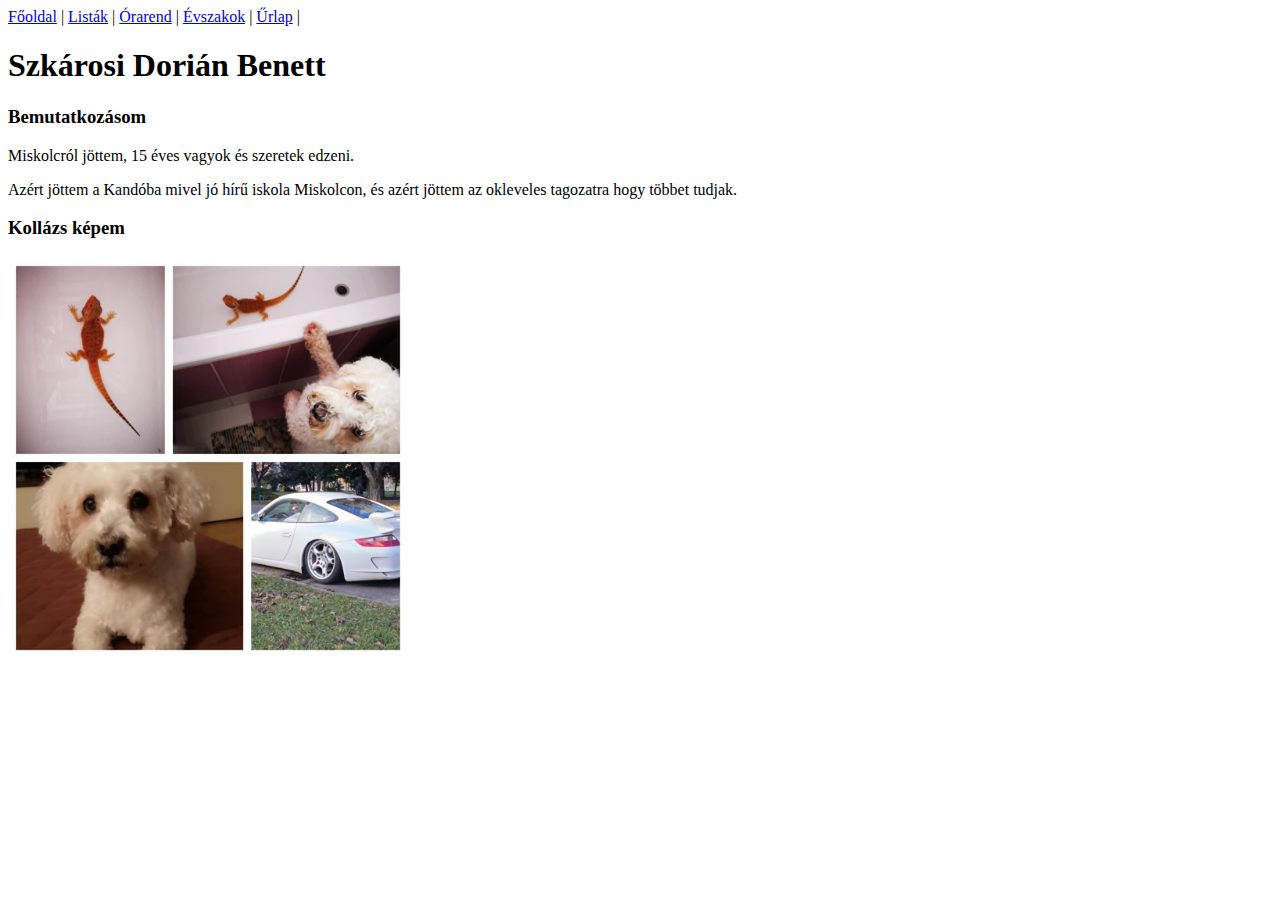
<file: index.html>
<!DOCTYPE html>
<html lang="hu">
<head>
    <link rel="stylesheet" href="./css/style.css">
    <meta charset="UTF-8">
    <meta name="viewport" content="width=device-width, initial-scale=1.0">
    <title>Kollázs</title>
</head>
<body>
    <nav>
        <a href="index.html">Főoldal</a> |
        <a href="listak.html">Listák</a> |
        <a href="orarend.html">Órarend</a> |
        <a href="evszak.html">Évszakok</a> |
        <a href="urlap.html">Űrlap</a> |
    </nav>
    <h1>Szkárosi Dorián Benett</h1>
    <h3>Bemutatkozásom</h3>
<p>Miskolcról jöttem, 15 éves vagyok és szeretek edzeni.</p>
<p>Azért jöttem a Kandóba mivel jó hírű iskola Miskolcon, és azért jöttem az okleveles tagozatra hogy többet tudjak.</p>
<h3>Kollázs képem</h3>
<img src="kolazs.jpg" alt="a kollázsom" title="a kollázsom">




</body>
</html>
</file>
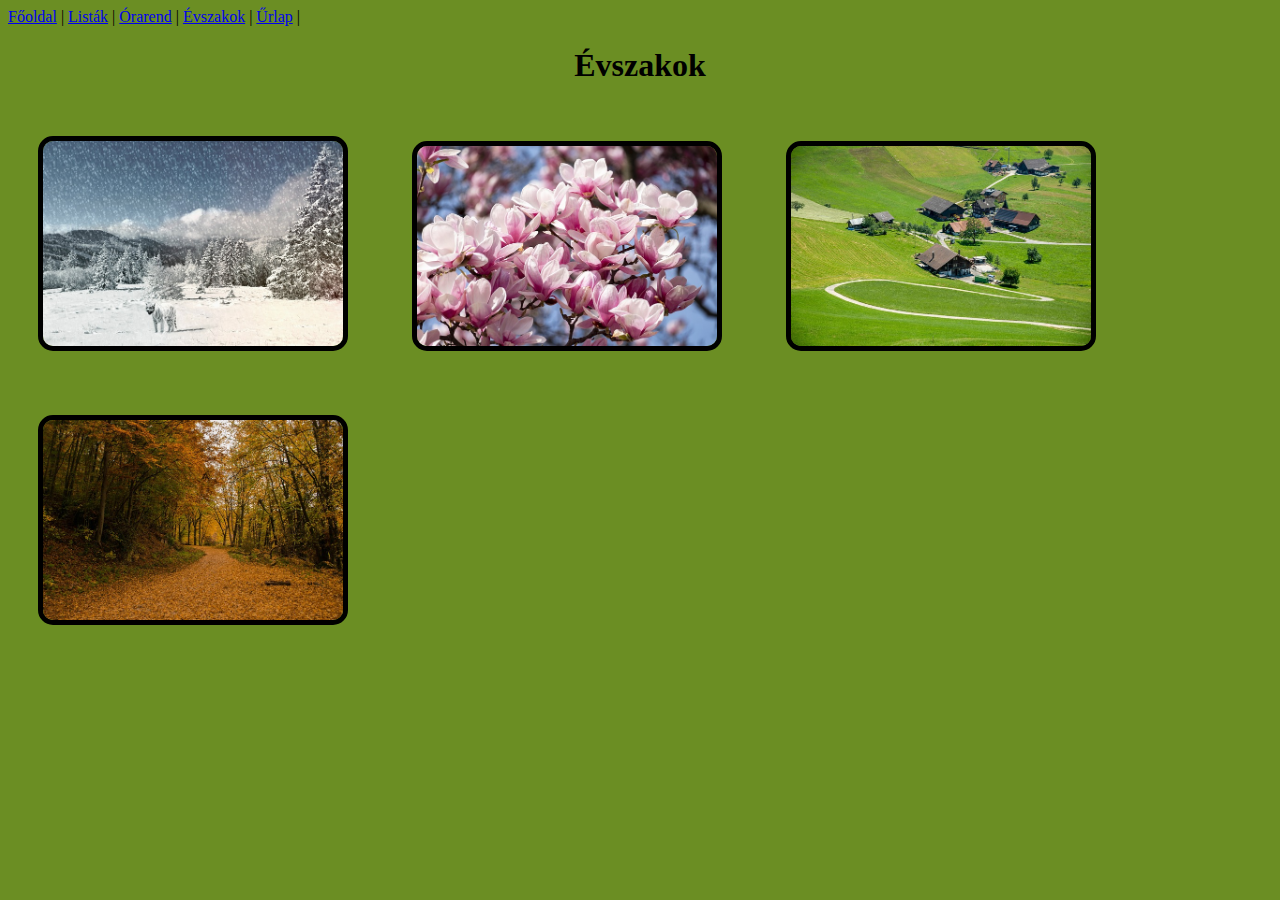
<file: evszak.html>
<!DOCTYPE html>
<html lang="hu">
<head>
    <link rel="stylesheet" href="./css/evszakok.css">
    <meta charset="UTF-8">
    <meta name="viewport" content="width=device-width, initial-scale=1.0">
    <title>Évszakok</title>
</head>
<body>
    <nav>
        <a href="index.html">Főoldal</a> |
        <a href="listak.html">Listák</a> |
        <a href="orarend.html">Órarend</a> |
        <a href="evszak.html">Évszakok</a> |
        <a href="urlap.html">Űrlap</a> |
    </nav>
    <h1>Évszakok</h1>
 <img src="./img/tel.jpg" alt="Tél" title="Tél">
 <img src="./img/tavasz.jpg" alt="Tavasz" title="Tavasz">
 <img src="./img/nyar.jpg" alt="Nyár" title="Nyár">
 <img src="./img/osz.jpg" alt="Ősz" title="Ősz">


</body>
</html>
</file>
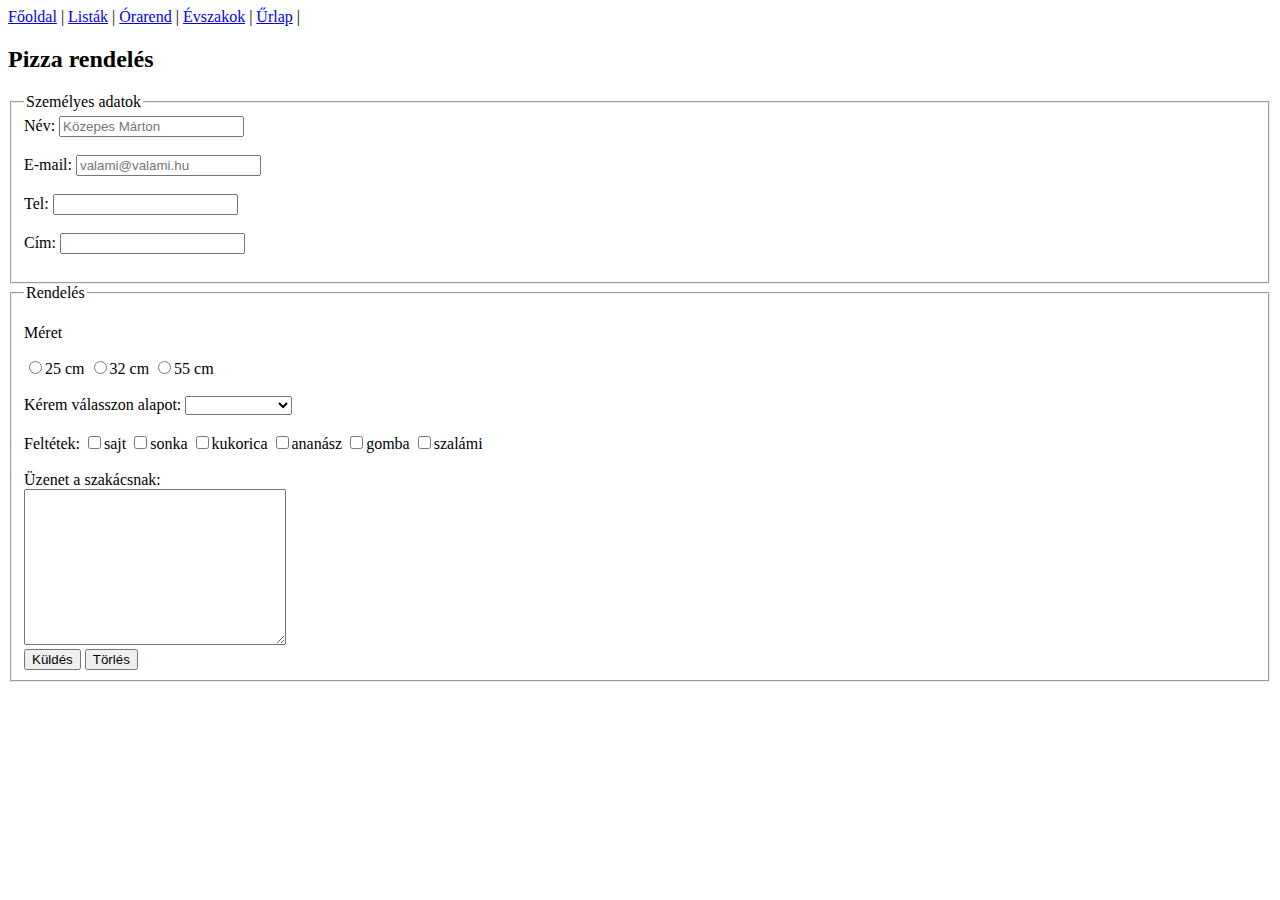
<file: urlap.html>
<!DOCTYPE html>
<html lang="hu">
<head>
    <meta charset="UTF-8">
    <meta name="viewport" content="width=device-width, initial-scale=1.0">
    <title>Űrlap</title>
</head>
<body>
    <nav>
        <a href="index.html">Főoldal</a> |
        <a href="listak.html">Listák</a> |
        <a href="orarend.html">Órarend</a> |
        <a href="evszak.html">Évszakok</a> |
        <a href="urlap.html">Űrlap</a> |
    </nav>
  <h2>Pizza rendelés</h2>
   <form>
    <fieldset>
        <legend>Személyes adatok</legend>
         <label for="nev">Név: </label><input type="text" name="nev" id="nev" placeholder="Közepes Márton" required> <br><br>
         <label for="email">E-mail: </label><input type="email" name="email" id="email" placeholder="valami@valami.hu" required><br><br>
         <label for="tel">Tel: </label><input type="tel" name="tel" id="tel" required> <br><br>
         <label for="cim">Cím:  </label><input type="text" name="cim" id="cim" required> <br><br>
    </fieldset>

    <fieldset>
        <legend>Rendelés</legend>
        <p>Méret</p>
        <input type="radio" name="meret" id="kicsi"><label for="kicsi">25 cm</label>
        <input type="radio" name="meret" id="kozepes"><label for="kozepes">32 cm</label>
        <input type="radio" name="meret" id="nagy"><label for="nagy">55 cm</label><br><br>
        <label for="alap">Kérem válasszon alapot:</label>
     <select name="alap" id="alap">
        <option value="ures"></option>
        <option value="para">Paradicsomos</option>
        <option value="tej">Tejfölös</option>
     </select><br><br>
    <label>Feltétek:</label>
    <input type="checkbox" name="feltet1" id="feltet1"><label for="feltet1">sajt</label>
    <input type="checkbox" name="feltet2" id="feltet2"><label for="feltet2">sonka</label>
    <input type="checkbox" name="feltet3" id="feltet3"><label for="feltet3">kukorica</label>
    <input type="checkbox" name="feltet4" id="feltet4"><label for="feltet4">ananász</label>
    <input type="checkbox" name="feltet5" id="feltet5"><label for="feltet5">gomba</label>
    <input type="checkbox" name="feltet6" id="feltet6"><label for="feltet6">szalámi</label><br><br>
    <label for="uzenet">Üzenet a szakácsnak:</label><br>
    <textarea name="uzenet" id="uzenet" cols="30" rows="10"></textarea><br>
    <input type="button" value="Küldés" onclick="alert ('Köszönjük a megrendelését!')">
    <button type="reset">Törlés</button>
    </fieldset>


   </form>













</body>
</html>
</file>
<file: css/style.css>
img{
    width: 400px;
}
</file>
<file: css/evszakok.css>
h1{
    text-align: center;
}

img{
    border: 5px solid black;
    width: 300px;
    margin: 30px;
    border-radius: 15px;
    transition: 1s;
}

body{
    background-color: olivedrab;
}

img:hover{
    transform: scale(1.5);
}
</file>
